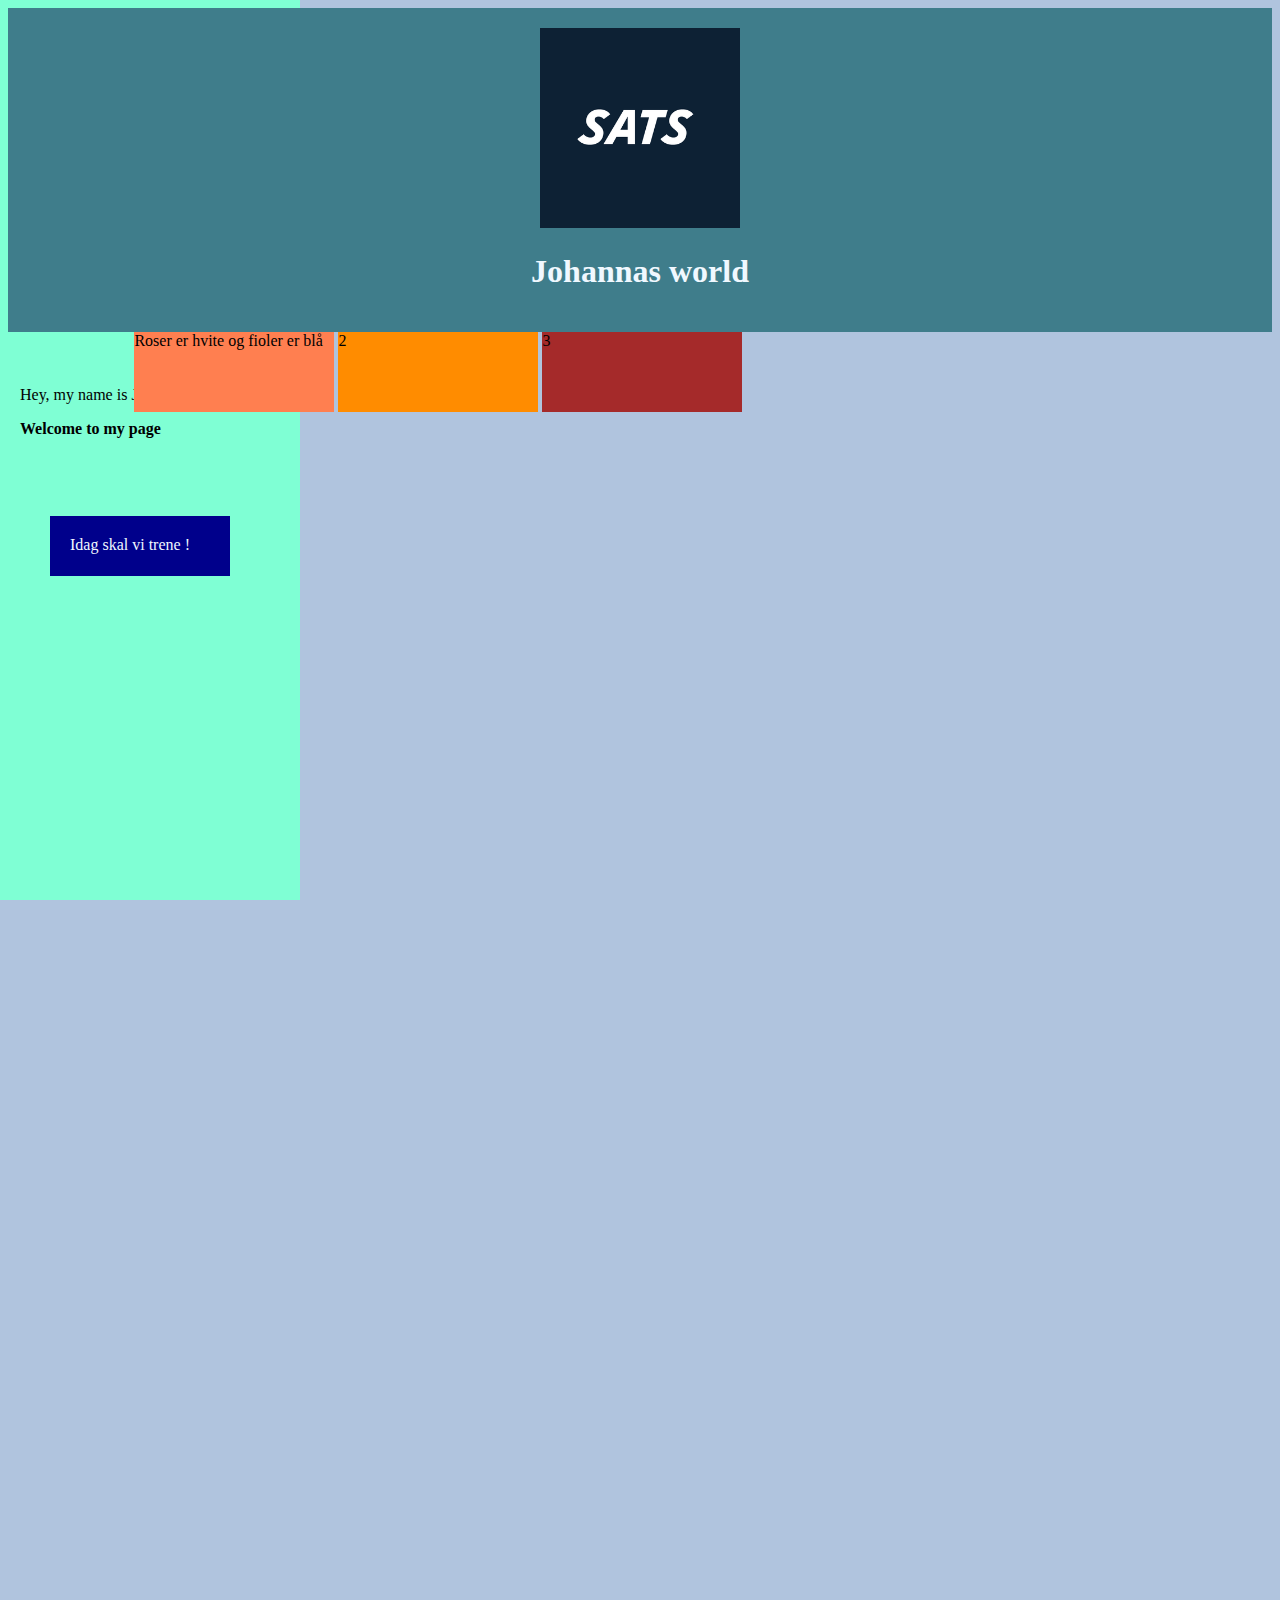
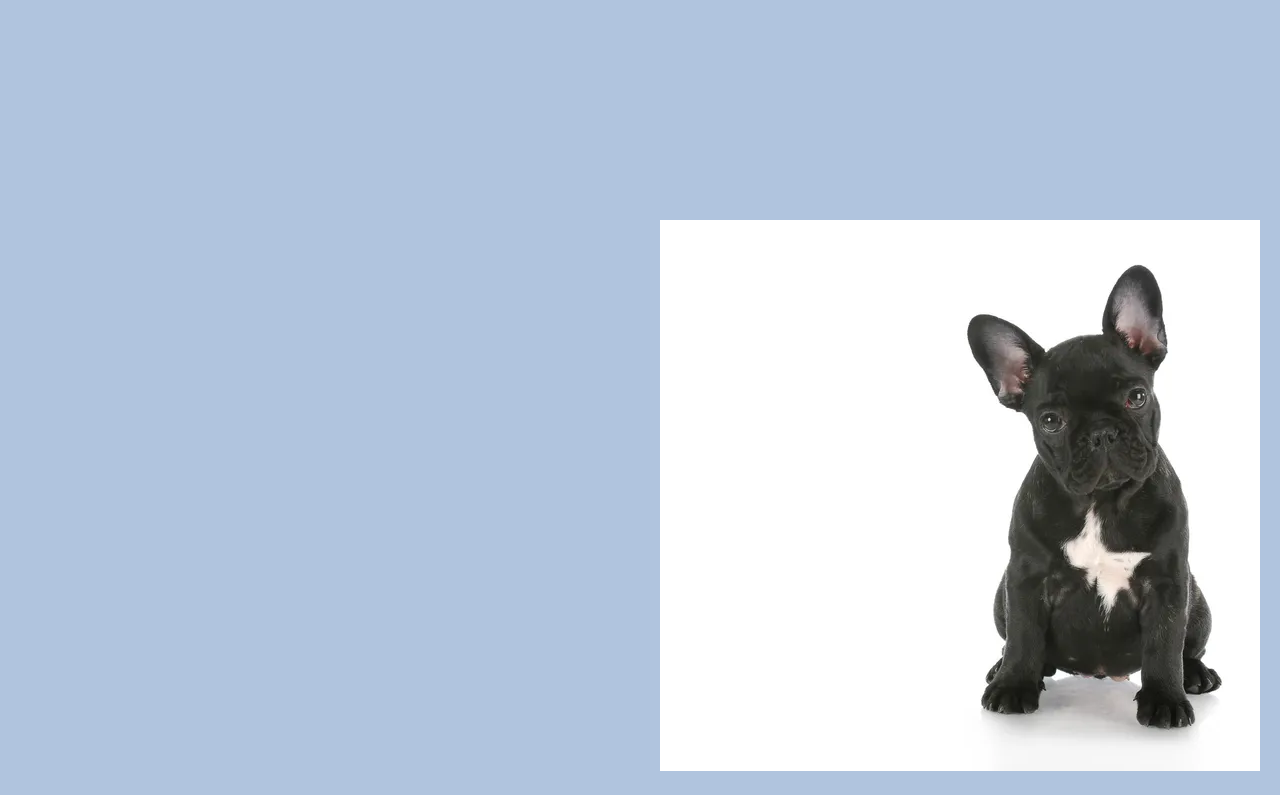
<file: index.html>
<!DOCTYPE html>

<html lang="en">
  <head>
    <meta charset="UTF-8">
   
    <title>My first page</title>
    
    <meta name="description" content="This page is about me">
    
    <link rel="Stylesheet" href="./css/Style.css">
  </head>

  <body>
     
      <header> 
        <section class="sticky-header">
          <img src="./Assets/Sats logo.png">
      
          <h1 class="first-paragraph">Johannas world</h1>
        </section>
      </header>


        <section class="centered">
          <div class="box1">Roser er hvite og fioler er blå</div>
          <div class="box2">2</div>
          <div class="box3">3</div>
        </section>
       
      <main>
  
        <article> 
          <p id="second-paragraph"> Idag skal vi trene !</p> 
          <div class="my-box">
            <div class="inside-box">
              <p>Hey, my name is Johanna Lørum!</p>

              <p><b>Welcome to my page</b></p>
            </div>
          </div>
        </article>

        <article class="img-dog">
          <img src="./Assets/Boa.jpeg" id="photo">
        </article>

      </main>

  </body>  
  
</html>
</file>
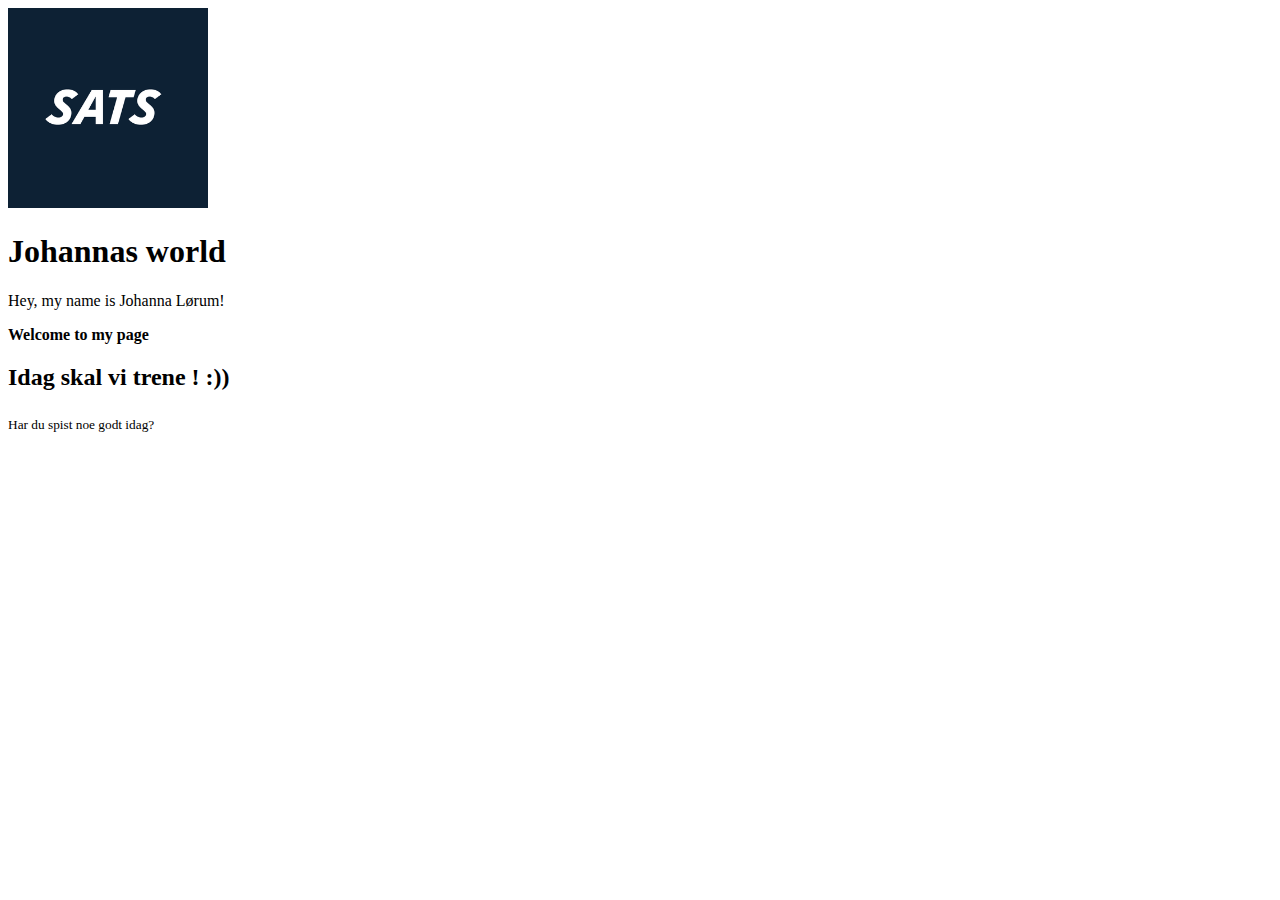
<file: idex.html>
<!DOCTYPE html>
<html lang="en">
  <head>
    <meta charset="UTF-8">
    <title>My first page</title>
    <meta name="description" content="This page is about me"
  </head>
  <body>
      <header> 
      <img src="./Assets/Sats logo.png"
      </header>
      <main>
        <article>
          <h1> Johannas world</h1>
          <p>Hey, my name is Johanna Lørum!</p>
          <p><b>Welcome to my page</b></p>
          <h2>Idag skal vi trene ! :))</h2>
          <p><sub>Har du spist noe godt idag?</sub></p>
        </article>
      </main>
  </body>
</html>
</file>
<file: css/Style.css>
body{
background-color: lightsteelblue;
}
header{
    background-color: rgb(63, 125, 139);padding: 20px;
    color: aliceblue;
    text-align: center;
    
}
#second-paragraph {
    background-color: darkblue;
    color: aliceblue; font-family: "UTMNeutra";
    width: 140px;
    height: 20px;
    padding: 20px;
    position: absolute;
    left: 50px;
    right: 200px;
    top: 500px;
}
.sticky-heaader {
    display: block;
    position: sticky;
    top: 30px;
}
.img-dog {
    padding: 20px;
    position: absolute;
    top: 5000px;
    right: 0px;
}
.my-box {
    background-color: aquamarine;
    width: 300px;
    position: absolute;
    bottom: 0px;
    top:0px;
    left:0px;
    z-index: -1;
}
.inside-box{
    background-color:aquamarine;
    position: absolute;
    top: 350px;
    padding: 20px;

}
.centered{
    width: 80%;
    margin: 0 auto 0 auto;
}

.box1{
    width: 200px;
    height: 80px;
    background-color: coral;
    display: inline-block;

}
.box2{
    width: 200px;
    height: 80px;
    background-color: darkorange;
    display: inline-block;
}
.box3{
    width: 200px;
    height: 80px;
    background-color:brown;
    display: inline-block;
}
</file>
